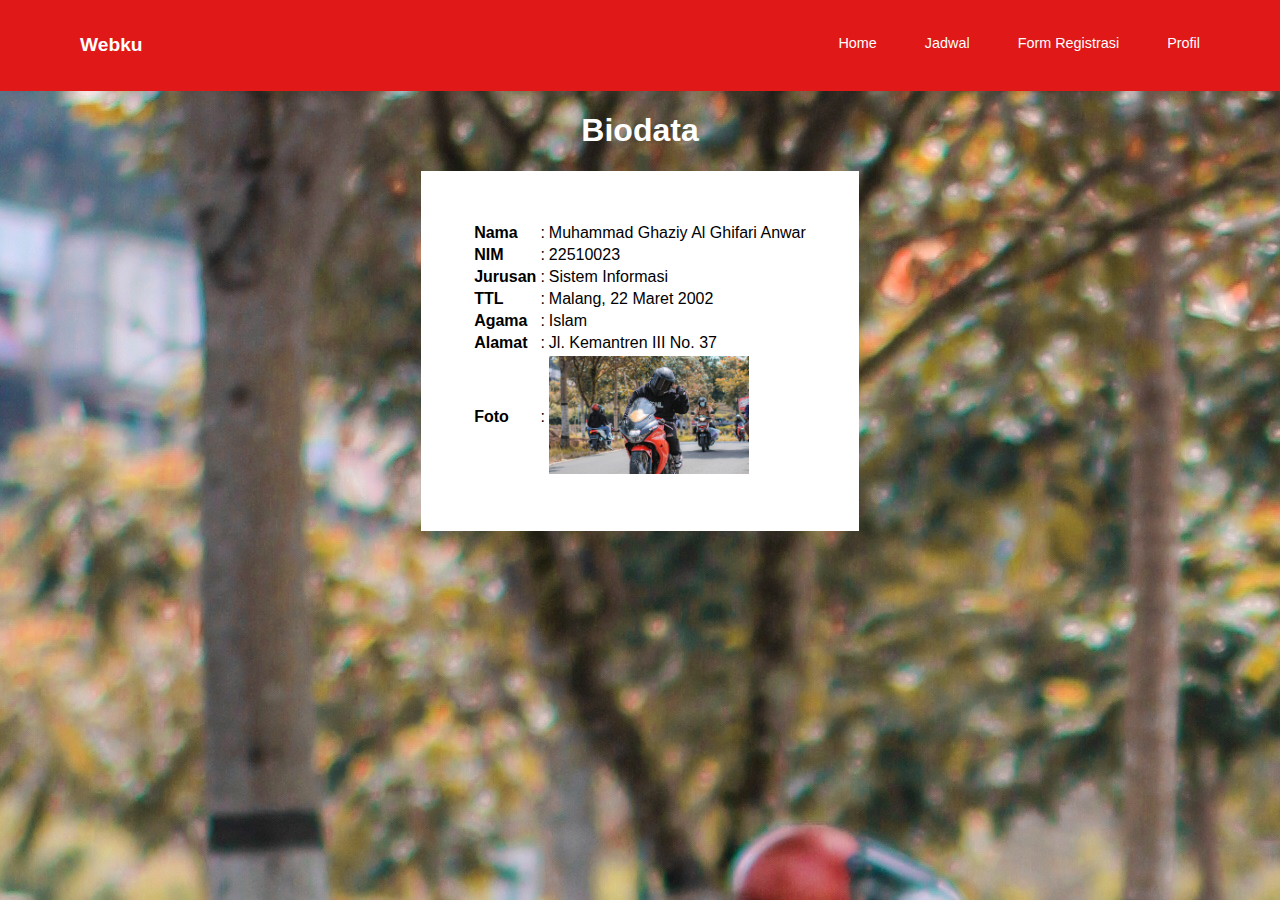
<file: biodata.html>
<!DOCTYPE html>
<html lang="en">

<head>
    <meta charset="UTF-8">
    <meta http-equiv="X-UA-Compatible" content="IE=edge">
    <meta name="viewport" content="width=device-width, initial-scale=1.0">
    <link rel="stylesheet" href="styles.css">
    <title>Biodata</title>
</head>

<body background="fotoku.jpg">
    <header>
        <div class="brand"><a href="#">Webku</a></div>

        <nav>
            <ul class="nav_ul">
                <li class="nav_li"><a href="index.html">Home</a></li>
                <li class="nav_li"><a href="jadwal.html">Jadwal</a></li>
                <li class="nav_li"><a href="registrasi.html">Form Registrasi</a></li>
                <li class="nav_li"><a href="biodata.html">Profil</a></li>
            </ul>
        </nav>
    </header>
    <h1 align="center" style="color: #fff;">Biodata</h1>

    <table align="center" bgcolor="#fff" style="padding: 50px;">
        <tr>
            <th align="left">Nama</th>
            <td>:</td>
            <td>Muhammad Ghaziy Al Ghifari Anwar</td>
        </tr>
        <tr>
            <th align="left">NIM</th>
            <td>:</td>
            <td>22510023</td>
        </tr>
        <tr>
            <th align="left">Jurusan</th>
            <td>:</td>
            <td>Sistem Informasi</td>
        </tr>
        <tr>
            <th align="left">TTL</th>
            <td>:</td>
            <td>Malang, 22 Maret 2002</td>
        </tr>
        <tr>
            <th align="left">Agama</th>
            <td>:</td>
            <td>Islam</td>
        </tr>
        <tr>
            <th align="left">Alamat</th>
            <td>:</td>
            <td>Jl. Kemantren III No. 37</td>
        </tr>
        <tr>
            <th align="left">Foto</th>
            <td>:</td>
            <td>
                <img src="fotoku.jpg" alt="" width="200">
            </td>
        </tr>
    </table>
</body>

</html>
</file>
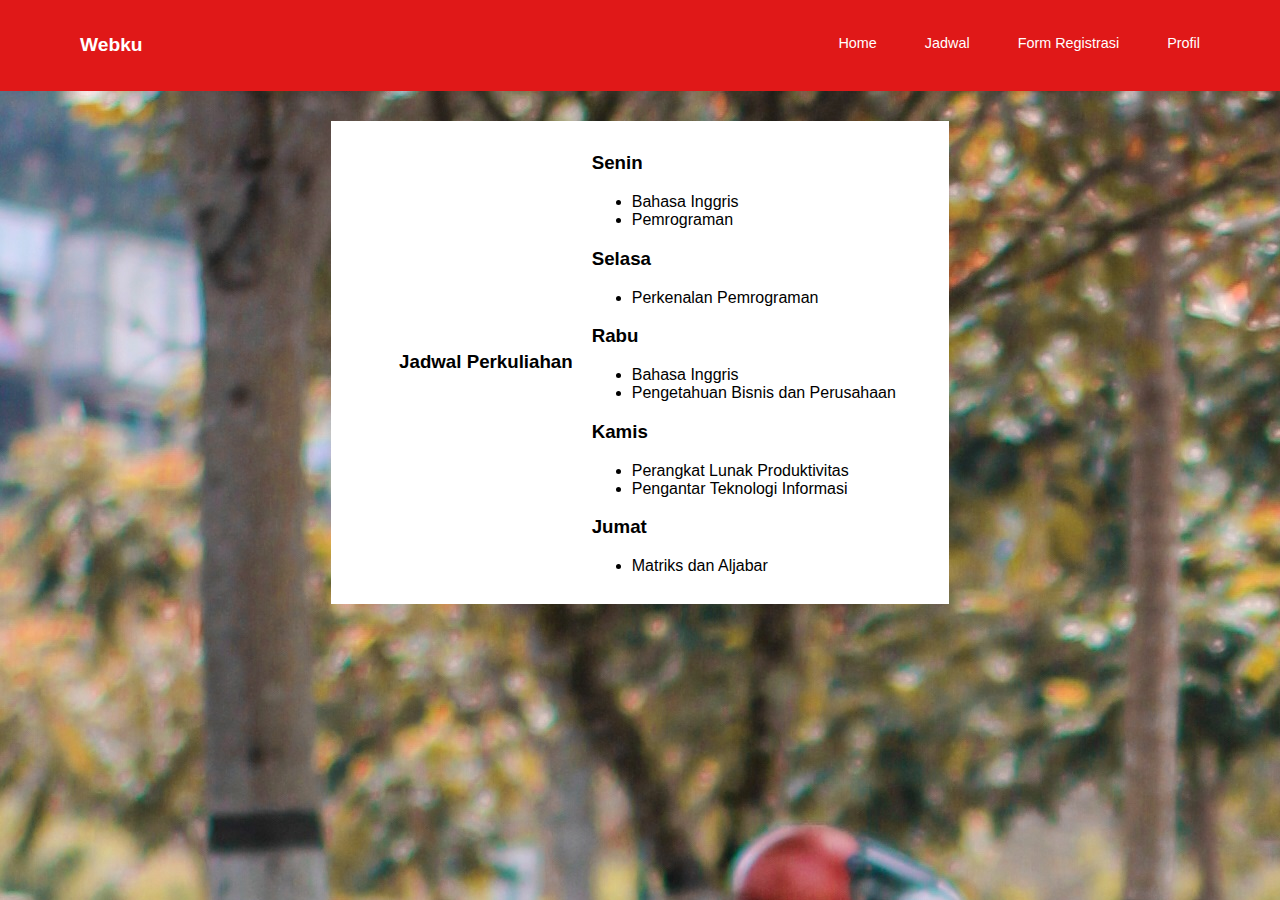
<file: jadwal.html>
<!DOCTYPE html>
<html lang="en">

<head>
    <meta charset="UTF-8">
    <meta http-equiv="X-UA-Compatible" content="IE=edge">
    <meta name="viewport" content="width=device-width, initial-scale=1.0">
    <link rel="stylesheet" href="styles.css">
    <title>Jadwal Perkuliahan</title>
</head>

<body background="fotoku.jpg" class="responsive">
    <header>
        <div class="brand"><a href="#">Webku</a></div>

        <nav>
            <ul class="nav_ul">
                <li class="nav_li"><a href="index.html">Home</a></li>
                <li class="nav_li"><a href="jadwal.html">Jadwal</a></li>
                <li class="nav_li"><a href="registrasi.html">Form Registrasi</a></li>
                <li class="nav_li"><a href="biodata.html">Profil</a></li>
            </ul>
        </nav>
    </header>

    <table class="listing" align="center">
        <tr>
            <td>
                <h3 style="margin: 15px;">Jadwal Perkuliahan</h3>
            </td>
            <td>
                <!-- Senin -->
                <h3>Senin</h3>
                <ul>
                    <li>Bahasa Inggris</li>
                    <li>Pemrograman</li>
                </ul>
                <!-- Selasa -->
                <h3>Selasa</h3>
                <ul>
                    <li>Perkenalan Pemrograman</li>
                </ul>
                <!-- Rabu -->
                <h3>Rabu</h3>
                <ul>
                    <li>Bahasa Inggris</li>
                    <li>Pengetahuan Bisnis dan Perusahaan</li>
                </ul>
                <!-- Kamis -->
                <h3>Kamis</h3>
                <ul>
                    <li>Perangkat Lunak Produktivitas</li>
                    <li>Pengantar Teknologi Informasi</li>
                </ul>
                <!-- Jumat -->
                <h3>Jumat</h3>
                <ul>
                    <li>Matriks dan Aljabar</li>
                </ul>
            </td>
        </tr>
    </table>
</body>

</html>
</file>
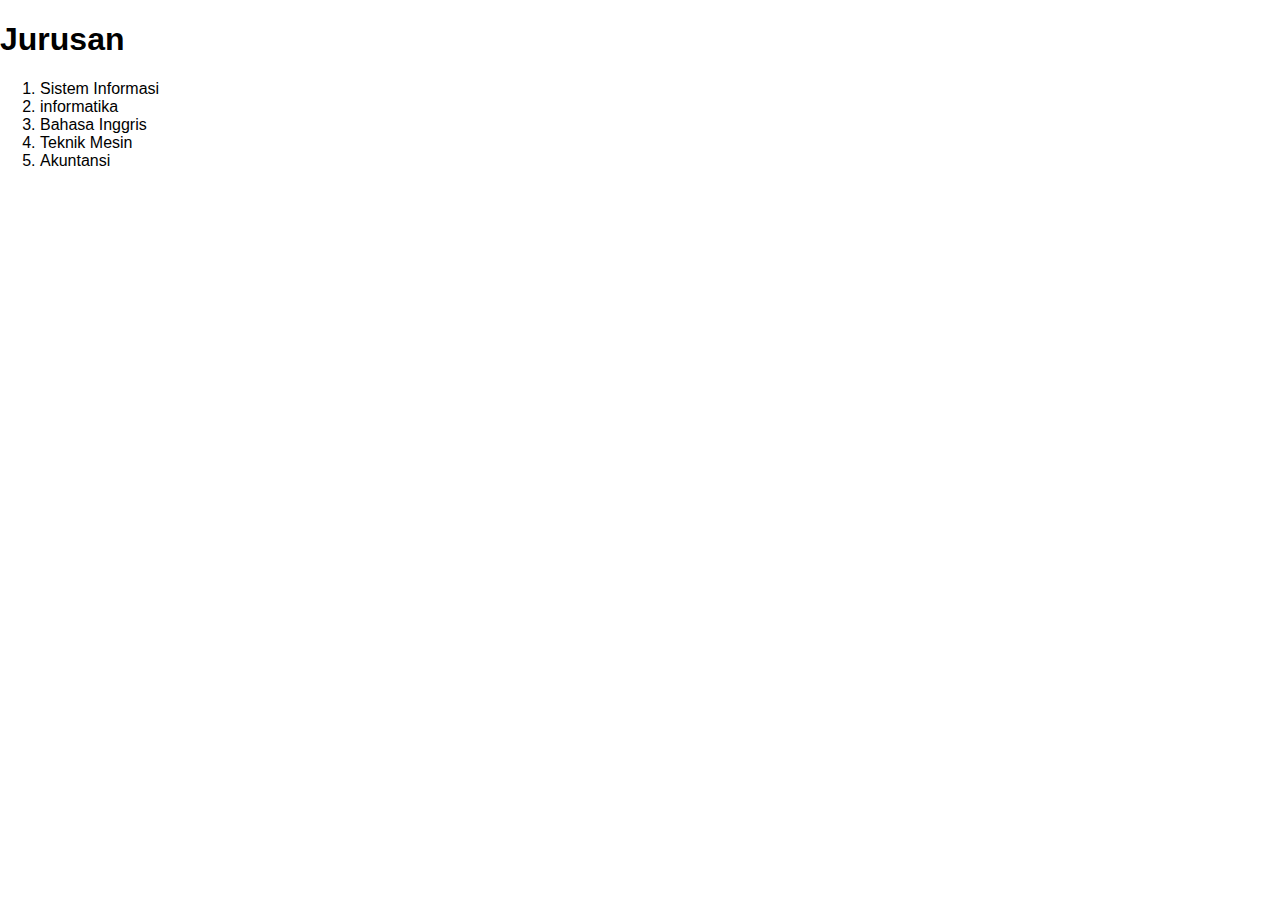
<file: listing.html>
<!DOCTYPE html>
<html lang="en">

<head>
    <meta charset="UTF-8">
    <meta http-equiv="X-UA-Compatible" content="IE=edge">
    <meta name="viewport" content="width=device-width, initial-scale=1.0">
    <link rel="stylesheet" href="styles.css">
    <title>List</title>
</head>

<body>
    <h1>Jurusan</h1>
    <ol>
        <li>Sistem Informasi</li>
        <li>informatika</li>
        <li>Bahasa Inggris</li>
        <li>Teknik Mesin</li>
        <li>Akuntansi</li>
    </ol>
</body>

</html>
</file>
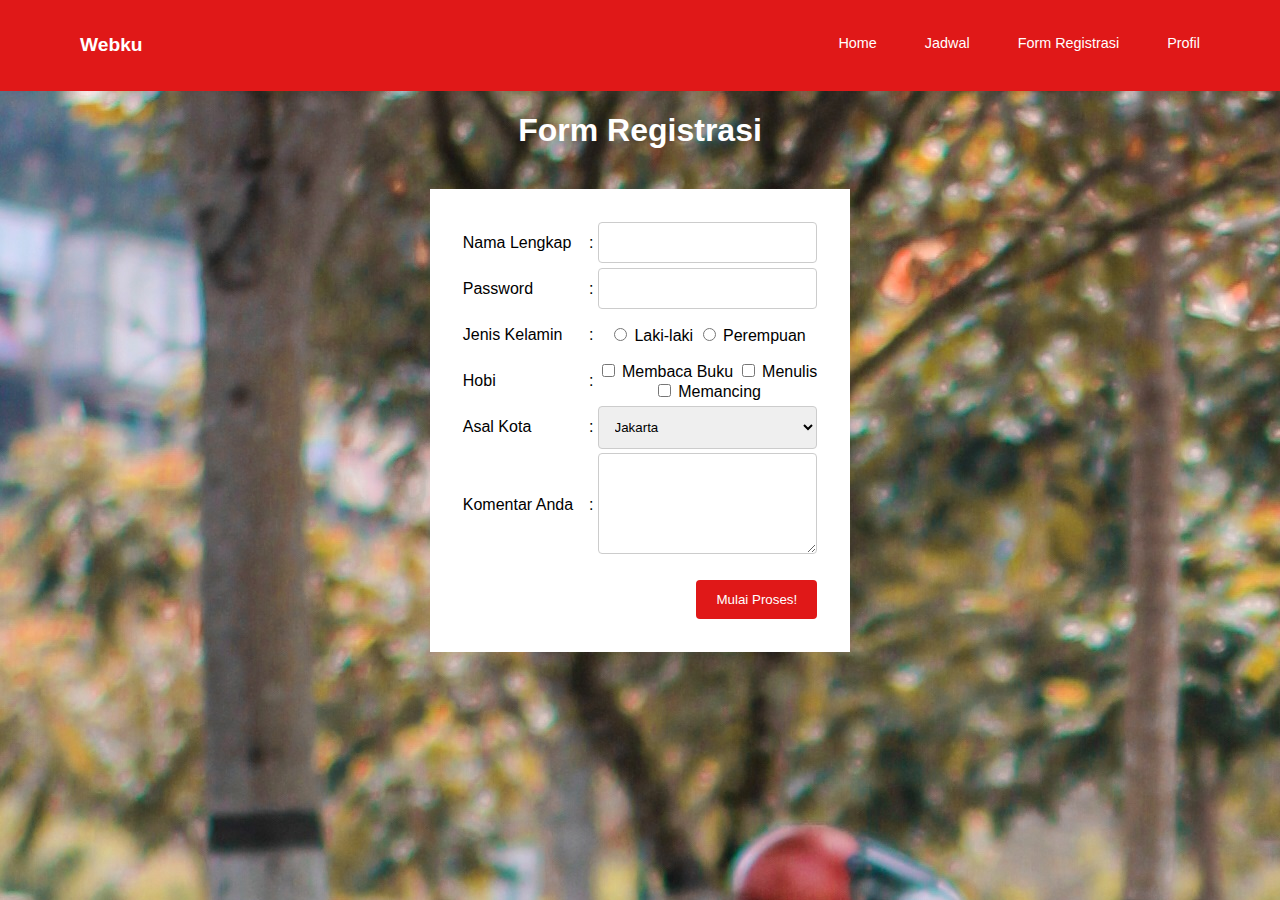
<file: registrasi.html>
<!DOCTYPE html>
<html lang="en">

<head>
    <meta charset="UTF-8">
    <meta http-equiv="X-UA-Compatible" content="IE=edge">
    <meta name="viewport" content="width=device-width, initial-scale=1.0">
    <link rel="stylesheet" href="styles.css">
    <title>Form Registrasi</title>
</head>

<body background="fotoku.jpg">
    <header>
        <div class="brand"><a href="#">Webku</a></div>

        <nav>
            <ul class="nav_ul">
                <li class="nav_li"><a href="index.html">Home</a></li>
                <li class="nav_li"><a href="jadwal.html">Jadwal</a></li>
                <li class="nav_li"><a href="registrasi.html">Form Registrasi</a></li>
                <li class="nav_li"><a href="biodata.html">Profil</a></li>
            </ul>
        </nav>
    </header>
    <h1 align="center" style="color: #fff;">Form Registrasi</h1>
    <br>
    <form action="" method="POST" align="center">
        <table align="center" bgcolor="#fff" style="padding: 30px;">
            <tr>
                <td align="left"><label for="nama">Nama Lengkap</label></td>
                <td>:</td>
                <td><input type="text" name="nama"></td>
            </tr>
            <tr>
                <td align="left"><label for="password">Password</label></td>
                <td>:</td>
                <td><input type="password" name="password"></td>
            </tr>
            <tr>
                <td align="left"><label for="jk">Jenis Kelamin</label></td>
                <td>:</td>
                <td>
                    <input type="radio" name="jk" value="laki-laki"> Laki-laki
                    <input type="radio" name="jk" value="perempuan"> Perempuan
                </td>
            </tr>
            <tr>
                <td align="left"><label for="">Hobi</label></td>
                <td>:</td>
                <td>
                    <input type="checkbox" name="hobi_baca"> Membaca Buku
                    <input type="checkbox" name="hobi_nulis"> Menulis
                    <br>
                    <input type="checkbox" name="hobi_mancing"> Memancing
                </td>
            </tr>
            <tr>
                <td align="left"><label for="jurusan">Asal Kota</label></td>
                <td>:</td>
                <td>
                    <select name="jurusan" id="jurusan">
                        <option value="Kota Jakarta">Jakarta</option>
                        <option value="Kota Bandung">Bandung</option>
                        <option value="Kota Semarang">Semarang</option>
                    </select>
                </td>
            </tr>
            <tr>
                <td align="left"><label for="komentar">Komentar Anda</label></td>
                <td>:</td>
                <td>
                    <textarea name="komentar" id="komentar" cols="22" rows="5"></textarea>
                </td>
            </tr>
            <tr>
                <td colspan="3">
                    <br>
                    <input type="submit" value="Mulai Proses!" style="margin: auto; display: flex;">
                </td>
            </tr>
        </table>
    </form>
</body>

</html>
</file>
<file: styles.css>
html,
body {
    font-family: sans-serif;
    margin: 0%;
    padding: 0%;
}

header {
    display: flex;
    align-items: center;
    justify-content: space-between;
    padding: 1.1rem 5rem;
    background: linear-gradient(180deg, #e01818 0%, #e01818 100%);
}

.brand a {
    text-decoration: none;
    font-size: 1.2rem;
    font-weight: 600;
    color: #fff;
}

.nav_ul {
    display: flex;
    flex-direction: row;
}

.nav_li {
    list-style-type: none;
    margin-left: 3rem;
}

.nav_li>a {
    text-decoration: none;
    color: rgb(255, 255, 255);
    font-size: 0.9rem;
    font-weight: 500;
}


.nav_li::after {
    content: '';
    width: 0rem;
    height: 0.15rem;
    background-color: #fff;
    display: block;
    border-radius: 0.2rem;
    margin: 0.2rem auto 0 auto;
    transition: all 0.3s ease-in-out;
}

.nav_li:hover::after {
    width: 2rem;
}

.container {
    position: relative;
    text-align: center;
    color: white;
}

.imgku {
    /* -webkit-filter: blur(4px);
    filter: blur(4px); */

}

/* Centered text */
.centered {
    position: absolute;
    top: 50%;
    left: 50%;
    transform: translate(-50%, -50%);
    z-index: 5;
    background-color: #e01818;
    padding-left: 5%;
    padding-right: 5%;
}

.listing {
    background-color: #fff;
    padding: 10px 50px;
    margin: 30px auto;
}

/* Style inputs, select elements and textareas */
input[type=text],
input[type='password'],
select,
textarea {
    width: 100%;
    padding: 12px;
    border: 1px solid #ccc;
    border-radius: 4px;
    box-sizing: border-box;
    resize: vertical;
}

/* Style the label to display next to the inputs */
label {
    padding: 12px 12px 12px 0;
    display: inline-block;
}

/* Style the submit button */
input[type=submit] {
    background-color: #e01818;
    color: white;
    padding: 12px 20px;
    border: none;
    border-radius: 4px;
    cursor: pointer;
    float: right;
    text-align: center;
}

/* Style the container */
.container {
    border-radius: 5px;
    background-color: #f2f2f2;
    padding: 20px;
}

/* Floating column for labels: 25% width */
.col-25 {
    float: left;
    width: 25%;
    margin-top: 6px;
}

/* Floating column for inputs: 75% width */
.col-75 {
    float: left;
    width: 75%;
    margin-top: 6px;
}

/* Clear floats after the columns */
.row:after {
    content: "";
    display: table;
    clear: both;
}
</file>
